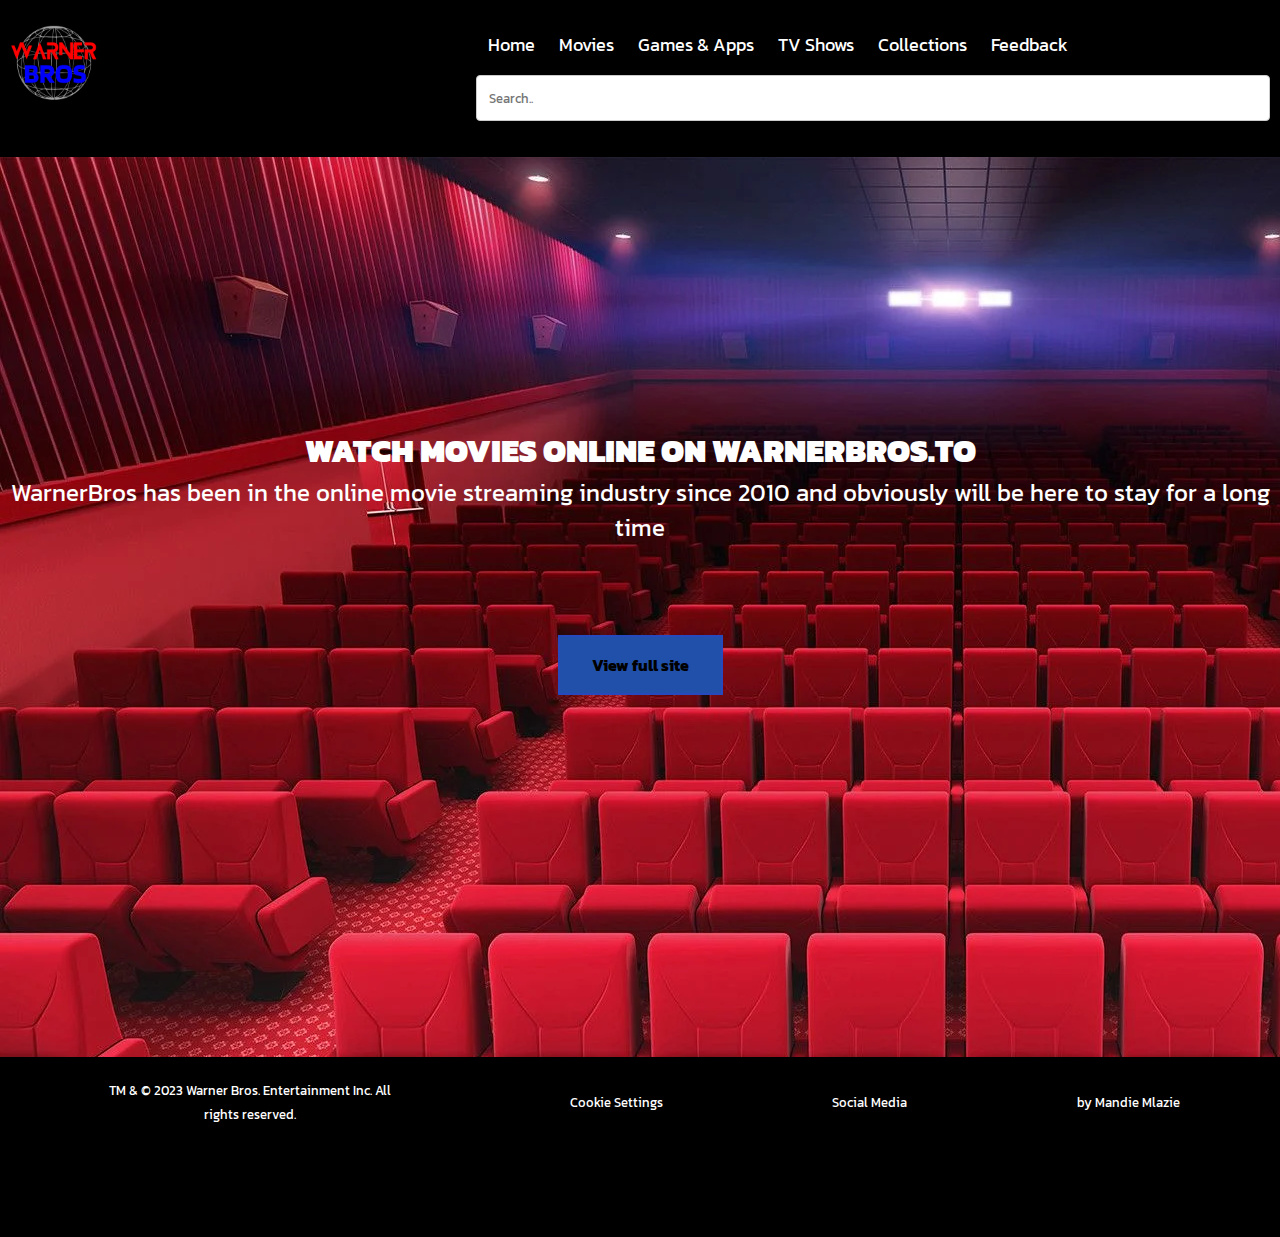
<file: index.html>
<!DOCTYPE html>
<html lang="en">
<head>
    <meta charset="UTF-8">
    <meta http-equiv="X-UA-Compatible" content="IE=edge">
    <meta name="viewport" content="width=device-width, initial-scale=1.0">

    <!--Google Fonts-->
    <link rel="preconnect" href="https://fonts.googleapis.com">
    <link rel="preconnect" href="https://fonts.gstatic.com" crossorigin>
    <link href="https://fonts.googleapis.com/css2?family=Kanit:wght@100&display=swap" rel="stylesheet">

    <!--Bigger Font-->
    <link rel="preconnect" href="https://fonts.googleapis.com">
    <link rel="preconnect" href="https://fonts.gstatic.com" crossorigin>
    <link href="https://fonts.googleapis.com/css2?family=Kanit:wght@100;700&display=swap" rel="stylesheet">

    <!--Cascading style sheet-->
    <link rel="stylesheet" href="css/style.css">

    <!--Favicon icon-->
    <link rel="shortcut icon" href="img/Black and White Monochrome Tech Logo.png">

    <title>WarnerBros</title>

</head>
<body>
     <!--Navigation bar-->
     <section>
        <div class="header">
            <img src="img/Black and White Monochrome Tech Logo.png" class="logo" height="90">
            <div class="header-right">
            <a href="index.html">Home</a>
            <a href="movies.html">Movies</a>
            <a href="games&app.html">Games & Apps</a>
            <a href="tvshows.html">TV Shows</a>
            <a href="collections.html">Collections</a>
            <a href="feedback.html">Feedback</a>
            <input type="text" placeholder="Search..">    
            </div>
        </div>
    </section><!--End of Navigation bar-->

    <!--Body-->
    <section class="body" style="padding-top: 30vh;">
        <div class="container" >
            <div class="row1">
                <div class="body-text">
                    <h1>Watch Movies Online on WarnerBros.to</h1>
                    <p>WarnerBros has been in the online movie streaming industry since 2010 and obviously will be here to stay for a long time</p>
                    <!--Button-->
                    <a class="button button3" href="movies.html">View full site</a>
                </div>
            </div>
        </div>
    </section>
    <!--Footer section-->
    <section id="footer">
        <div class="container">
            <div class="row">
                <div class="placeholder">
                    <small>TM & © 2023 Warner Bros. Entertainment Inc. All rights reserved.</small>
                </div>
                <div class="placeholder">
                    <small>Cookie Settings</small>
                </div>
                <div class="placeholder">
                    <small>Social Media</small>
                </div>
                <div class="placeholder">
                    <small>by Mandie Mlazie</small>
                </div>
            </div>
        </div>
    </section><!--End of Footer-->
    
</body>
</html>
</file>
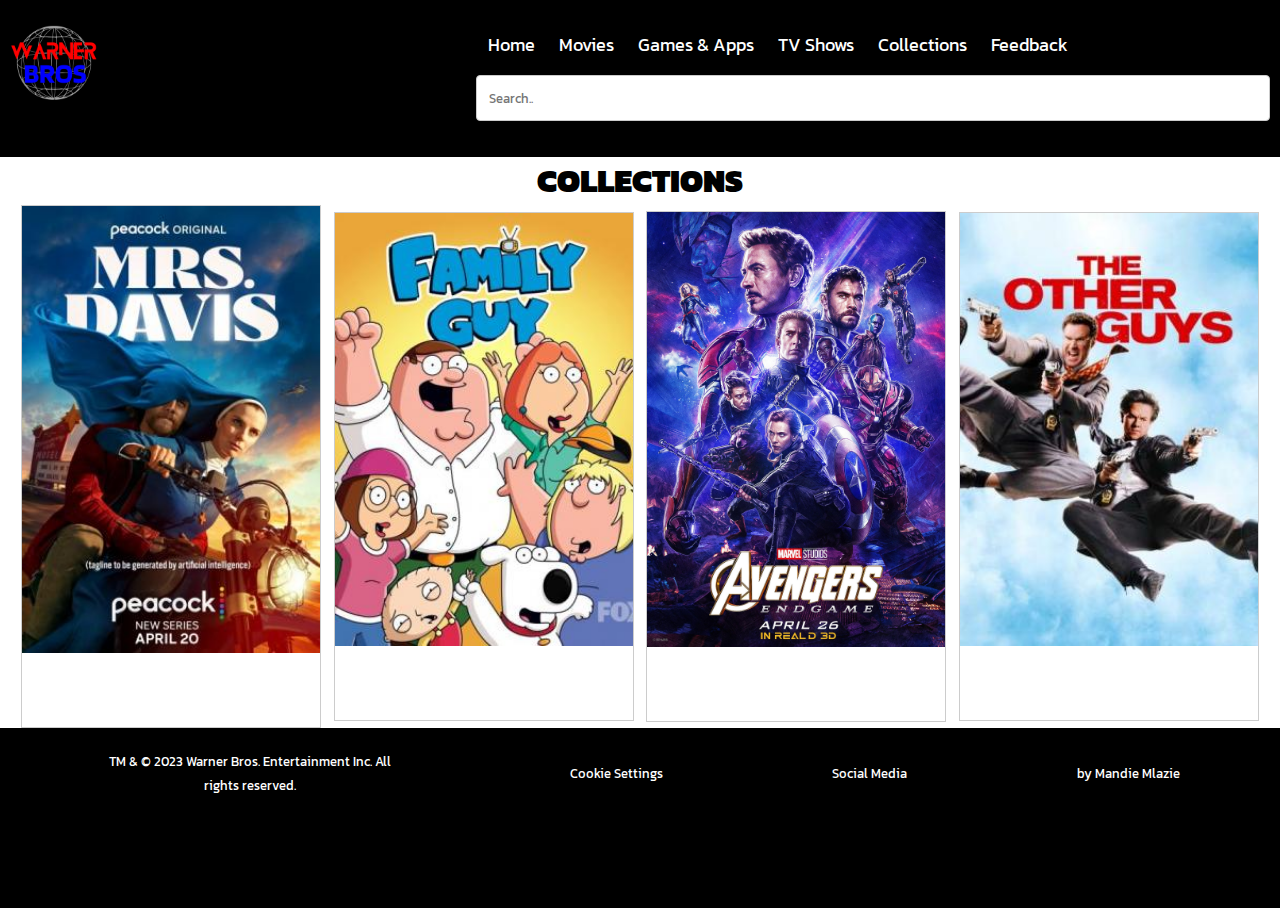
<file: collections.html>
<!DOCTYPE html>
<html lang="en">
<head>
    <meta charset="UTF-8">
    <meta http-equiv="X-UA-Compatible" content="IE=edge">
    <meta name="viewport" content="width=device-width, initial-scale=1.0">

    <!--Google Fonts-->

     <!--Google Fonts-->
     <link rel="preconnect" href="https://fonts.googleapis.com">
     <link rel="preconnect" href="https://fonts.gstatic.com" crossorigin>
     <link href="https://fonts.googleapis.com/css2?family=Kanit:wght@100&display=swap" rel="stylesheet">
    
    <!--CSS LINK-->
    <link rel="stylesheet" href="css/style.css">

    <!--Favicon icon-->
    <link rel="shortcut icon" href="img/Black and White Monochrome Tech Logo.png">

    <title>Collections</title>
    
</head>
<body>
     <!--Navigation bar-->
     <section>
        <div class="header">
            <img src="img/Black and White Monochrome Tech Logo.png" class="logo" height="90">
            <div class="header-right">
            <a href="index.html">Home</a>
            <a href="movies.html">Movies</a>
            <a href="games&app.html">Games & Apps</a>
            <a href="tvshows.html">TV Shows</a>
            <a href="collections.html">Collections</a>
            <a href="feedback.html">Feedback</a>
            <input type="text" placeholder="Search..">    
            </div>
        </div>
    </section><!--End of Navigation bar-->
    
    <!--Movies-->
    <section id="movies">
        <section>
            <div class="container">
                <h1 style="text-align: center; color: #000;"><b>Collections</b></h1>
                <div class="row card-home">
                    <div class="card">
                        <img src="img/davis.jpg" height="350" width="100%" class="image" alt="Davis movie image">
                        <div class="overlay">Davis (2022)</div>
                    </div>
                    <div class="card">
                        <img src="img/family guy.jpg" height="350" width="100%" class="image" alt="family guy movie image">
                        <div class="overlay">family guy (2019)</div>
                    </div>

                    <div class="card">
                        <img src="img/end-game.jpg" height="350" width="100%" class="image" alt="End Game movie image">
                        <div class="overlay">End Game (2018)</div>
                    </div>
                    <div class="card">
                        <img src="img/other guys.jpg" height="350" width="100%" class="image" alt="Other Guys movie image">
                        <div class="overlay">Other Guys (2022)</div>
                    </div>
                </div>
            </div>
        </section>
    </section>
    
    

     <!--Footer section-->
     <section id="footer">
        <div class="container">
            <div class="row">
                <div class="placeholder">
                    <small>TM & © 2023 Warner Bros. Entertainment Inc. All rights reserved.</small>
                </div>
                <div class="placeholder">
                    <small>Cookie Settings</small>
                </div>
                <div class="placeholder">
                    <small>Social Media</small>
                </div>
                <div class="placeholder">
                    <small>by Mandie Mlazie</small>
                </div>
            </div>
        </div>
    </section><!--End of Footer-->

</body>
</html>
</file>
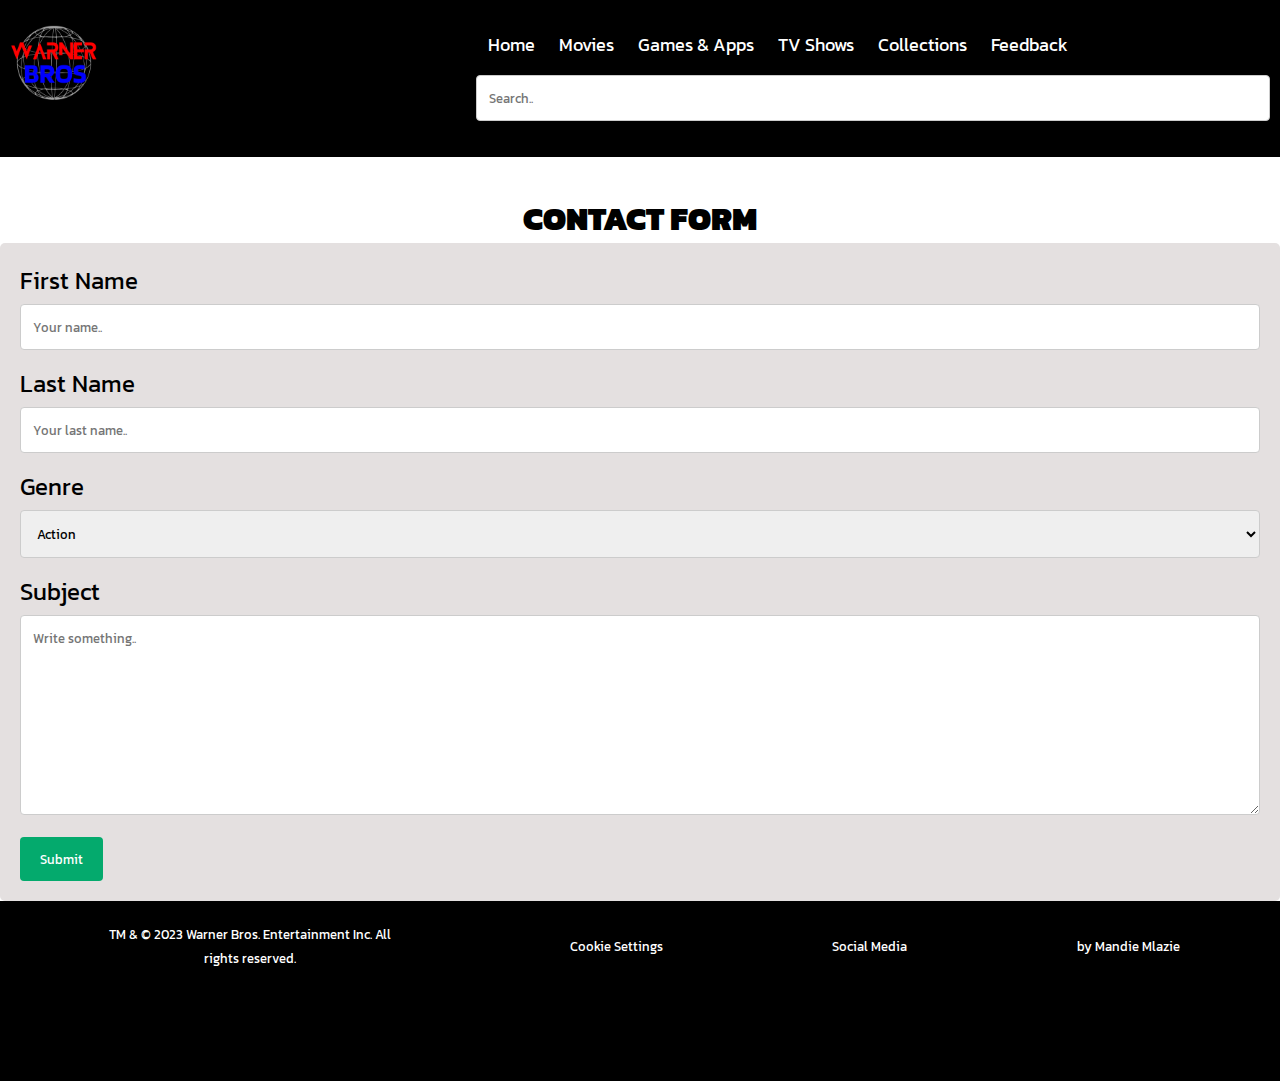
<file: feedback.html>
<!DOCTYPE html>
<html lang="en">
<head>
    <meta charset="UTF-8">
    <meta http-equiv="X-UA-Compatible" content="IE=edge">
    <meta name="viewport" content="width=device-width, initial-scale=1.0">

   <!--Google Fonts-->
   <link rel="preconnect" href="https://fonts.googleapis.com">
   <link rel="preconnect" href="https://fonts.gstatic.com" crossorigin>
   <link href="https://fonts.googleapis.com/css2?family=Kanit:wght@100&display=swap" rel="stylesheet">
        
    <!--CSS LINK-->
    <link rel="stylesheet" href="css/style.css">

    <!--Favicon icon-->
    <link rel="shortcut icon" href="img/Black and White Monochrome Tech Logo.png">
    
    <title>Feedback</title>
</head>
<body>
     <!--Navigation bar-->
     <section>
        <div class="header">
            <img src="img/Black and White Monochrome Tech Logo.png" class="logo" height="90">
            <div class="header-right">
            <a href="index.html">Home</a>
            <a href="movies.html">Movies</a>
            <a href="games&app.html">Games & Apps</a>
            <a href="tvshows.html">TV Shows</a>
            <a href="collections.html">Collections</a>
            <a href="feedback.html">Feedback</a>
            <input type="text" placeholder="Search..">
            </div>
        </div>
    </section><!--End of Navigation bar-->
    <!--Contact Form-->
    <section>
        <div class="h1" style="margin-top: 3%; text-align: center;">
            <h1 style="color: #000000;"><span><b>CONTACT FORM</b></span></h1>
        </div>
        <div class="container-fluid">
            <form action="/action_page.php" method="post">
                <label for="fname" style="font-size: x-large;">First Name</label>
                <input type="text" id="fname" name="firstname" required placeholder="Your name..">

                <label for="lname" style="font-size: x-large;">Last Name</label>
                <input type="text" id="lname" name="lastname" required placeholder="Your last name..">

                <label for="country" style="font-size: x-large;">Genre</label>
                <select id="country" name="country">
                <option value="australia">Action</option>
                <option value="canada">Comedy</option>
                <option value="usa">Romance</option>
                </select>

                <label for="subject" style="font-size: x-large;">Subject</label>
                <textarea id="subject" name="subject" required placeholder="Write something.." style="height:200px"></textarea>

                <input type="submit" value="Submit">
            </form>
        </div>
    </section>

    <!--Footer section-->
    <section id="footer">
        <div class="container">
            <div class="row">
                <div class="placeholder">
                    <small>TM & © 2023 Warner Bros. Entertainment Inc. All rights reserved.</small>
                </div>
                <div class="placeholder">
                    <small>Cookie Settings</small>
                </div>
                <div class="placeholder">
                    <small>Social Media</small>
                </div>
                <div class="placeholder">
                    <small>by Mandie Mlazie</small>
                </div>
            </div>
        </div>
    </section><!--End of Footer-->
</body>
</html>
</file>
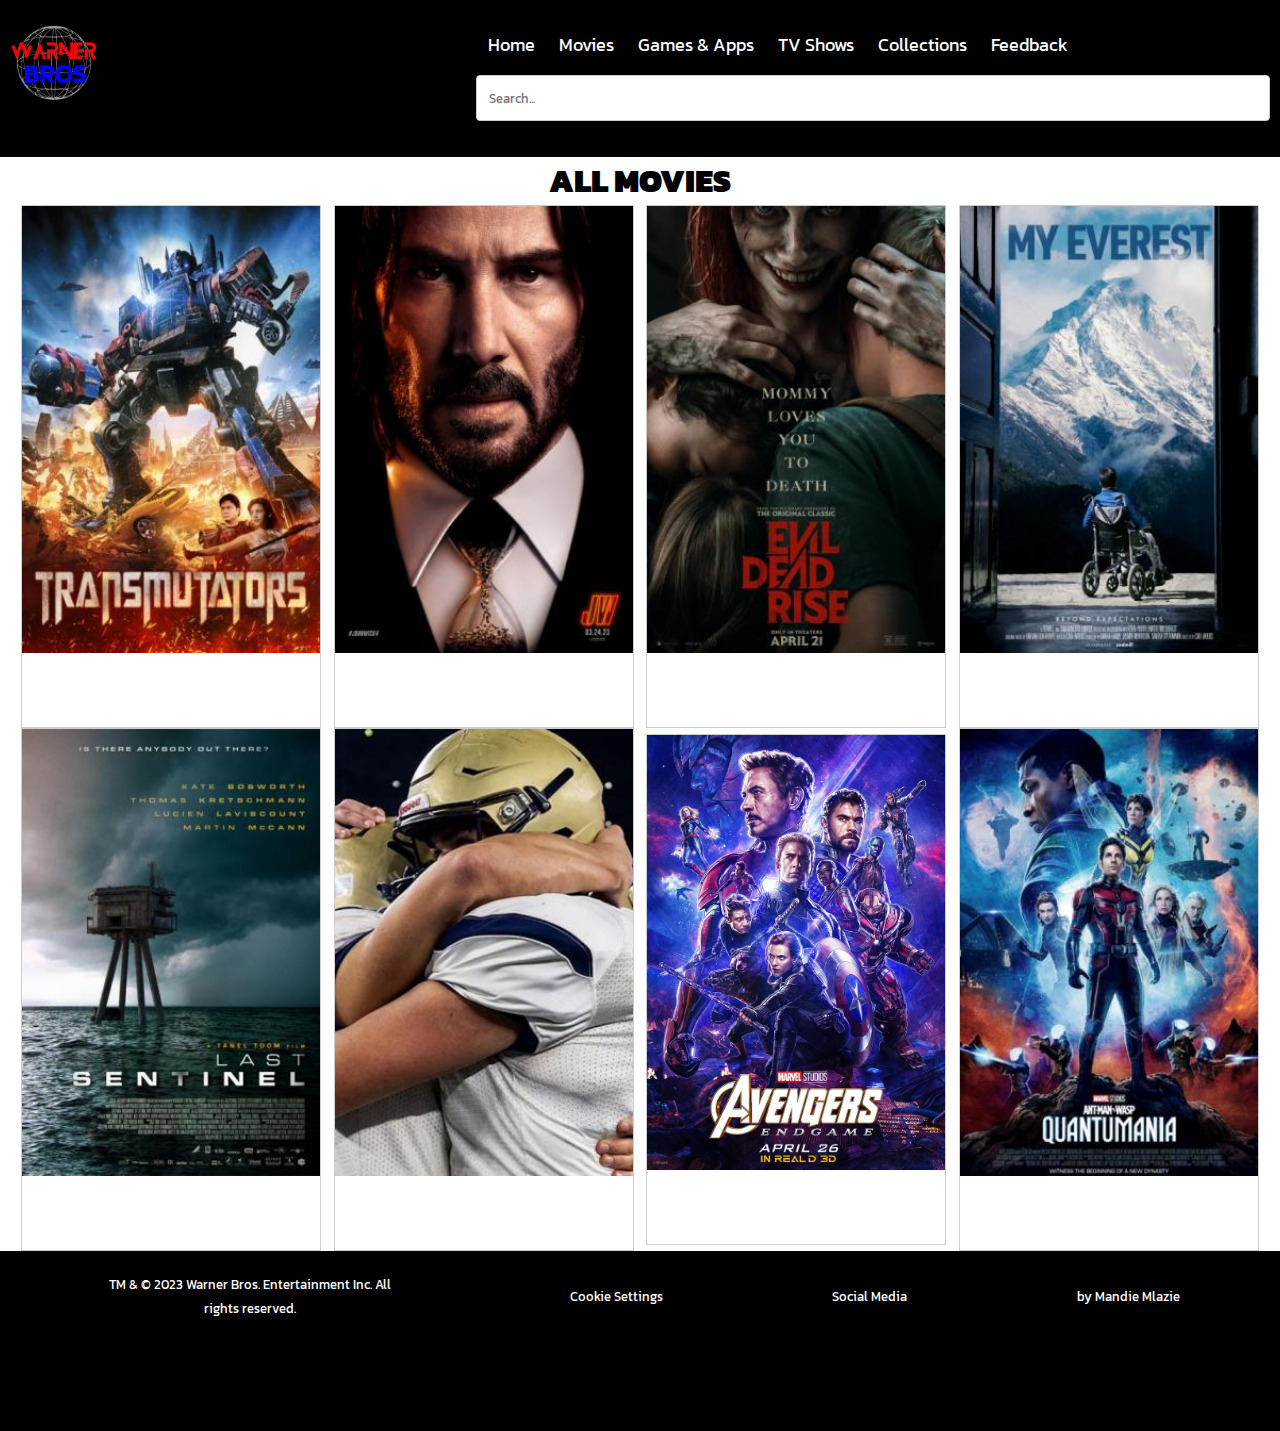
<file: movies.html>
<!DOCTYPE html>
<html lang="en">
<head>
    <meta charset="UTF-8">
    <meta http-equiv="X-UA-Compatible" content="IE=edge">
    <meta name="viewport" content="width=device-width, initial-scale=1.0">

    <!--Google Fonts-->
    <link rel="preconnect" href="https://fonts.googleapis.com">
    <link rel="preconnect" href="https://fonts.gstatic.com" crossorigin>
    <link href="https://fonts.googleapis.com/css2?family=Kanit:wght@100&display=swap" rel="stylesheet">
    
    <!--CSS LINK-->
    <link rel="stylesheet" href="css/style.css">

    <!--Favicon icon-->
    <link rel="shortcut icon" href="img/Black and White Monochrome Tech Logo.png">

    <title>Movies</title>
    
</head>
<body>
     <!--Navigation bar-->
     <section>
        <div class="header">
           <img src="img/Black and White Monochrome Tech Logo.png" class="logo" height="90">
            <div class="header-right">
            <a href="index.html">Home</a>
            <a href="movies.html">Movies</a>
            <a href="games&app.html">Games & Apps</a>
            <a href="tvshows.html">TV Shows</a>
            <a href="collections.html">Collections</a>
            <a href="feedback.html">Feedback</a>
            <input type="text" placeholder="Search...">    
            </div>
        </div>
    </section><!--End of Navigation bar-->
    
    <!--Movies-->
    <section id="movies">

        <section>
            <div class="container">
                <h1 style="text-align: center; color: #000;"><b>All Movies</b></h1>
                <div class="row card-home">
                    <div class="card">
                        <img src="img/trans.jpg" height="350" width="100%" class="image" alt="Transformers movie image">
                        <div class="overlay">Transformers (2023)</div>
                    </div>
                    <div class="card">
                        <img src="img/john wick.jpg" height="350" width="100%" class="image" alt="John Wick movie image">
                        <div class="overlay">John Wick (2021)</div>
                    </div>
                    <div class="card">
                        <img src="img/dead rise.jpg" height="350" width="100%" class="image" alt="Dead Rise movie image">
                        <div class="overlay">Dead Rise (2022)</div>
                    </div>
                    <div class="card"> 
                        <img src="img/mt everest.jpg" height="350" width="100%" class="image" alt="My Everest movie image">
                        <div class="overlay">My Everest (2020)</div>
                    </div>
                </div>
            </div>
        </section>
        
        <section>
            <div class="container">
                <div class="row card-home">
                    <div class="card">
                        <img src="img/last sentinel.jpg" height="350" width="100%"  class="image" alt="Last Sentinel movie image">
                        <div class="overlay">Last Sentinel (2023)</div>
                    </div>
                    <div class="card">
                        <img src="img/st benard.jpg" height="350" width="100%"  class="image" alt="St Benard movie image">
                        <div class="overlay">My Name is John</div>
                    </div>

                    <div class="card">
                        <img src="img/end-game.jpg" height="350" width="100%"  class="image" alt="End Game movie image">
                        <div class="overlay">End Game (2020)</div>
                    </div>
                    <div class="card">
                        <img src="img/ant man.jpg" height="350" width="100%"  class="image" alt="Ant Man movie image">
                        <div class="overlay">Ant Man (2023)</div>
                    </div>
                </div>
            </div>
        </section>

    </section><!--End of Movies-->

  <!--Footer section-->
  <section id="footer">
    <div class="container">
        <div class="row">
            <div class="placeholder">
                <small>TM & © 2023 Warner Bros. Entertainment Inc. All rights reserved.</small>
            </div>
            <div class="placeholder">
                <small>Cookie Settings</small>
            </div>
            <div class="placeholder">
                <small>Social Media</small>
            </div>
            <div class="placeholder">
                <small>by Mandie Mlazie</small>
            </div>
        </div>
    </div>
</section><!--End of Footer-->

</body>
</html>
</file>
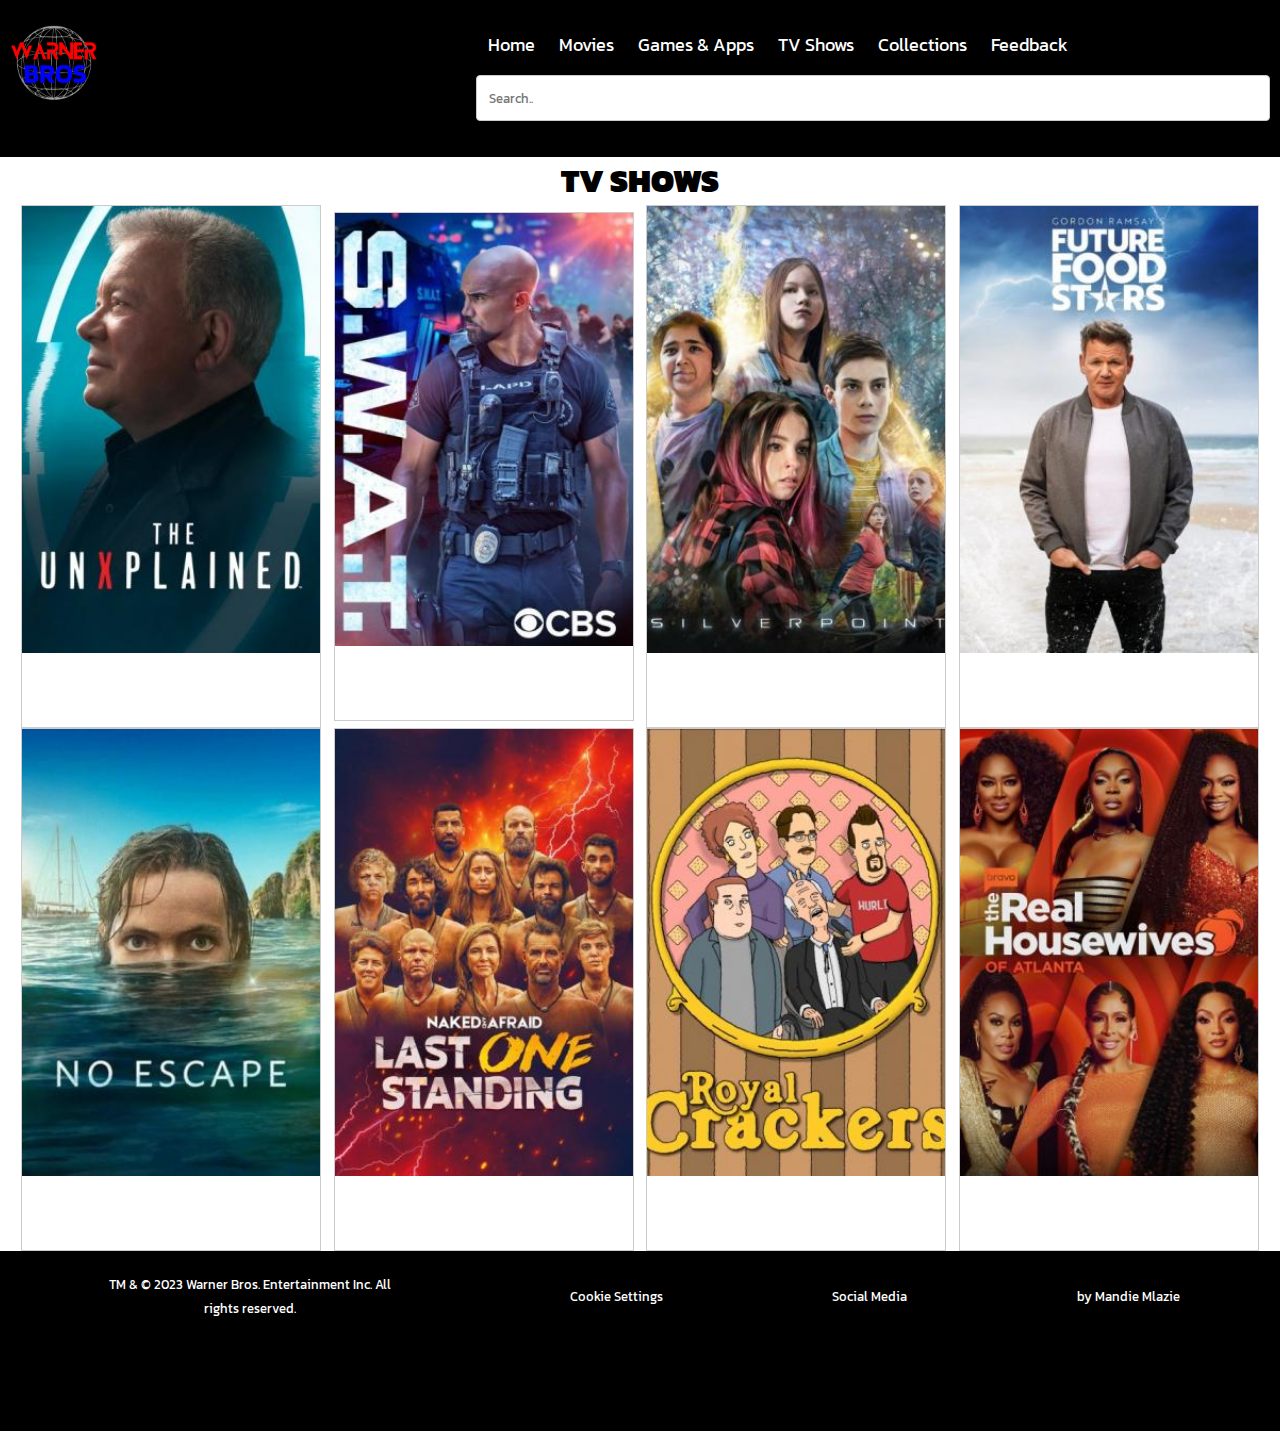
<file: tvshows.html>
<!DOCTYPE html>
<html lang="en">
<head>
    <meta charset="UTF-8">
    <meta http-equiv="X-UA-Compatible" content="IE=edge">
    <meta name="viewport" content="width=device-width, initial-scale=1.0">

    <!--Google Fonts-->

     <!--Google Fonts-->
     <link rel="preconnect" href="https://fonts.googleapis.com">
     <link rel="preconnect" href="https://fonts.gstatic.com" crossorigin>
     <link href="https://fonts.googleapis.com/css2?family=Kanit:wght@100&display=swap" rel="stylesheet">

    <!--CSS LINK-->
    <link rel="stylesheet" href="css/style.css">

    <!--Favicon icon-->
    <link rel="shortcut icon" href="img/Black and White Monochrome Tech Logo.png">

    <title>TV Shows</title>
    
</head>
<body>
     <!--Navigation bar-->
     <section>
        <div class="header">
            <img src="img/Black and White Monochrome Tech Logo.png" class="logo" height="90">
            <div class="header-right">
            <a href="index.html">Home</a>
            <a href="movies.html">Movies</a>
            <a href="games&app.html">Games & Apps</a>
            <a href="tvshows.html">TV Shows</a>
            <a href="collections.html">Collections</a>
            <a href="feedback.html">Feedback</a>
            <input type="text" placeholder="Search..">    
            </div>
        </div>
    </section><!--End of Navigation bar-->
    <!--TV Shows-->
    <section id="TV Shows">
        <section>
            <div class="container">
                <h1 style="text-align: center; color: #000;"><b>TV Shows</b></h1>
                <div class="row card-home">
                    <div class="card">
                        <img src="img/the unxplaned.jpg" height="350" width="100%"  class="image" alt="Unexplained tv show image">
                        <div class="overlay">The UnXplained (2019)</div>
                    </div>
                    <div class="card">
                        <img src="img/swat.jpg" height="350" width="100%"  class="image" alt="SWAT tv show image">
                        <div class="overlay">SWAT(2018)</div>
                    </div>
                    <div class="card">
                        <img src="img/silver.jpg" height="350" width="100%"  class="image" alt="SilverPoint tv show image">
                        <div class="overlay">SilverPoint (2017)</div>
                    </div>
                    <div class="card">
                        <img src="img/gordon.jpg" height="350" width="100%"  class="image" alt="Gordon Ramsay tv show image">
                        <div class="overlay">Gordon Ramsay(2016)</div>
                    </div>
                </div>
            </div>
        </section>

        <section>
            <div class="container">
                <div class="row card-home">
                    <div class="card">
                        <img src="img/1.jpg" height="350" width="100%"  class="image" alt="No Escape tv show image">
                        <div class="overlay">No Escape</div>
                    </div>
                    <div class="card">
                        <img src="img/naked.jpg" height="350" width="100%"  class="image" alt="Naked & Afraid tv show image">
                        <div class="overlay">Naked & Afraid(2015)</div>
                    </div>
                    <div class="card">
                        <img src="img/royal.jpg" height="350" width="100%"  class="image" alt="Royal Crackers tv show image">
                        <div class="overlay">Royal Crackers (2011)</div>
                    </div>
                    <div class="card">
                        <img src="img/house wives.jpg" height="350" width="100%" class="image" alt="House Wives tv show image">
                        <div class="overlay">House Wives (2014)</div>
                    </div>
                </div>
            </div>
        </section>

        <!--Footer section-->
    <section id="footer">
        <div class="container">
            <div class="row">
                <div class="placeholder">
                    <small>TM & © 2023 Warner Bros. Entertainment Inc. All rights reserved.</small>
                </div>
                <div class="placeholder">
                    <small>Cookie Settings</small>
                </div>
                <div class="placeholder">
                    <small>Social Media</small>
                </div>
                <div class="placeholder">
                    <small>by Mandie Mlazie</small>
                </div>
            </div>
        </div>
    </section><!--End of Footer-->
</body>
</html>
</file>
<file: css/style.css>
* {
    margin: 0;
    padding: 0;
    box-sizing: border-box;
    font-family: 'Kanit', sans-serif;

  }
  body{
    overflow-x: hidden;
    background-color: rgb(255, 255, 255);
  }


/*=============Navigation bar==============*/

.header {
    overflow: hidden;
    background-color: #000;
    padding: 20px 10px;
  }
  
  .header a {
    float: left;
    color: rgb(255, 255, 255);
    text-align: center;
    padding: 12px;
    text-decoration: none;
    font-size: 18px; 
    line-height: 25px;
    border-radius: 4px;
  }
  
  .header a.logo {
    font-size: 25px;
    font-weight: bold;
  }
  
  .header a:hover {
    background-color: #ddd;
    color: black;
  }
  
  .header a.active {
    background-color: dodgerblue;
    color: white;
  }
  
  .header-right {
    float: right;
  }
  
  @media screen and (max-width: 500px) {
    .header a {
      float: none;
      display: block;
      text-align: left;
    }
    
    .header-right {
      float: none;
    }
  }


/*=========body=============*/
.body{
    background-image: url('../img/thea.webp');
    height: 100vh;
    width: 100%;
}

.body-text{
    text-align: center;
    font-size: x-large;
    font-weight: bolder;
    position: static;
}

.container h1{
    font-size: xx-large;
    text-transform: uppercase;
    font-weight: bolder;
    color: #ffffff;
    margin: auto;
    font-family: 'Kanit', sans-serif;
}
.container p{
    color: #ffffff;
    font-weight: lighter;
}
.card {
    max-width: 300px;
    margin: auto;
    text-align: center;
    font-family: arial;
    margin-top: 2%;
    
  }
  .placeholder{
    max-width: 300px;
    margin: auto;
    text-align: center;
  }
#End-body{
    margin-top: 5%;
}
#End-body h3{
    padding:  0px 4px;
    font-size: xx-large;
    text-transform: uppercase;
    font-weight: bolder;
    color: #ffffff;
    margin: auto;
    padding: 20px;
    text-align: center;
}

/*=========Button body=====*/
.button {
    background-color: #4CAF50; /* Green */
    border: none;
    color: white;
    padding: 16px 32px;
    text-align: center;
    text-decoration: none;
    display: inline-block;
    font-size: 16px;
    margin: 4px 2px;
    transition-duration: 0.4s;
    cursor: pointer;
  }
.button3 {
    background-color: rgb(32, 80, 170); 
    color: black; 
    margin-top: 10vh;
    border: 2px solid #2649be;
  }
  
  .button3:hover {
    background-color: #f44336;
    color: white;
  }
/*=========End=========*/  


/*==============Movies css===================*/
.movie-info p{
    color: #000000;
}

.row {
    display: flex;
    flex-wrap: wrap;
    margin: 0 15px;
}
div.card {
    margin: auto;
    border: 1px solid #ccc;
    float: left;
    width: 100%;
  }
  
  div.card:hover {
    border: 1px solid #777;
  }
  
  div.card img {
    width: 100%;
    height: auto;
  }
  
  div.desc {
    padding: 15px;
    text-align: center;
  }
/*===========Hover Overlay==============*/
.container:hover .overlay {
    opacity: 1;
  }
  .overlay{
    bottom: 0; 
    background: rgb(0, 0, 0);
    background: rgba(0, 0, 0, 0.5); /* Black see-through */
    color: #f1f1f1; 
    width: 100%;
    transition: .5s ease;
    opacity:0;
    color: white;
    font-size: 20px;
    padding: 20px;
    text-align: center;
  }

/*==============Responsiveness css===================
[class*="col-"] {
    padding: 0 15px;
}

.col-1 {
    width: 8.33%;
}

.col-2 {
    width: 16.66%;
}

.col-3 {
    width: 25%;
}

.col-4 {
    width: 33.33%;
}

.col-5 {
    width: 41.66%;
}

.col-6 {
    width: 50%;
}

.col-7 {
    width: 58.33%;
}

.col-8 {
    width: 66.66%;
}

.col-9 {
    width: 75%;
}

.col-10 {
    width: 83.33%;
}

.col-11 {
    width: 91.66%;
}

.col-12 {
    width: 100%;
}
*/
/* MEDIUM SCREEN */

@media only screen and (max-width: 1280px) {
    .col-md-1 {
        width: 8.33%;
    }

    .col-md-2 {
        width: 16.66%;
    }

    .col-md-3 {
        width: 25%;
    }

    .col-md-4 {
        width: 33.33%;
    }

    .col-md-5 {
        width: 41.66%;
    }

    .col-md-6 {
        width: 50%;
    }

    .col-md-7 {
        width: 58.33%;
    }

    .col-md-8 {
        width: 66.66%;
    }

    .col-md-9 {
        width: 75%;
    }

    .col-md-10 {
        width: 83.33%;
    }

    .col-md-11 {
        width: 91.66%;
    }

    .col-md-12 {
        width: 100%;
    }
}

/* SMALL SCREEN */

@media only screen and (max-width: 850px) {
    .col-sm-1 {
        width: 8.33%;
    }

    .col-sm-2 {
        width: 16.66%;
    }

    .col-sm-3 {
        width: 25%;
    }

    .col-sm-4 {
        width: 33.33%;
    }

    .col-sm-5 {
        width: 41.66%;
    }

    .col-sm-6 {
        width: 50%;
    }

    .col-sm-7 {
        width: 58.33%;
    }

    .col-sm-8 {
        width: 66.66%;
    }

    .col-sm-9 {
        width: 75%;
    }

    .col-sm-10 {
        width: 83.33%;
    }

    .col-sm-11 {
        width: 91.66%;
    }

    .col-sm-12 {
        width: 100%;
    }
}

  /*=====Feedback form============*/
  
  input[type=text], select, textarea {
    width: 100%;
    padding: 12px;
    border: 1px solid #ccc;
    border-radius: 4px;
    box-sizing: border-box;
    margin-top: 6px;
    margin-bottom: 16px;
    resize: vertical;
  }
  
  input[type=submit] {
    background-color: #04AA6D;
    color: white;
    padding: 12px 20px;
    border: none;
    border-radius: 4px;
    cursor: pointer;
  }
  
  input[type=submit]:hover {
    background-color: #45a049;
  }
  
  .container-fluid {
    border-radius: 5px;
    background-color: #e4e0e0;
    padding: 20px;
  }
  
/*==================Footer====================*/
#footer {
    background: #000000;
    height: 20vh;
    padding-top: 20px;
    color: #ffffff;
}
</file>
